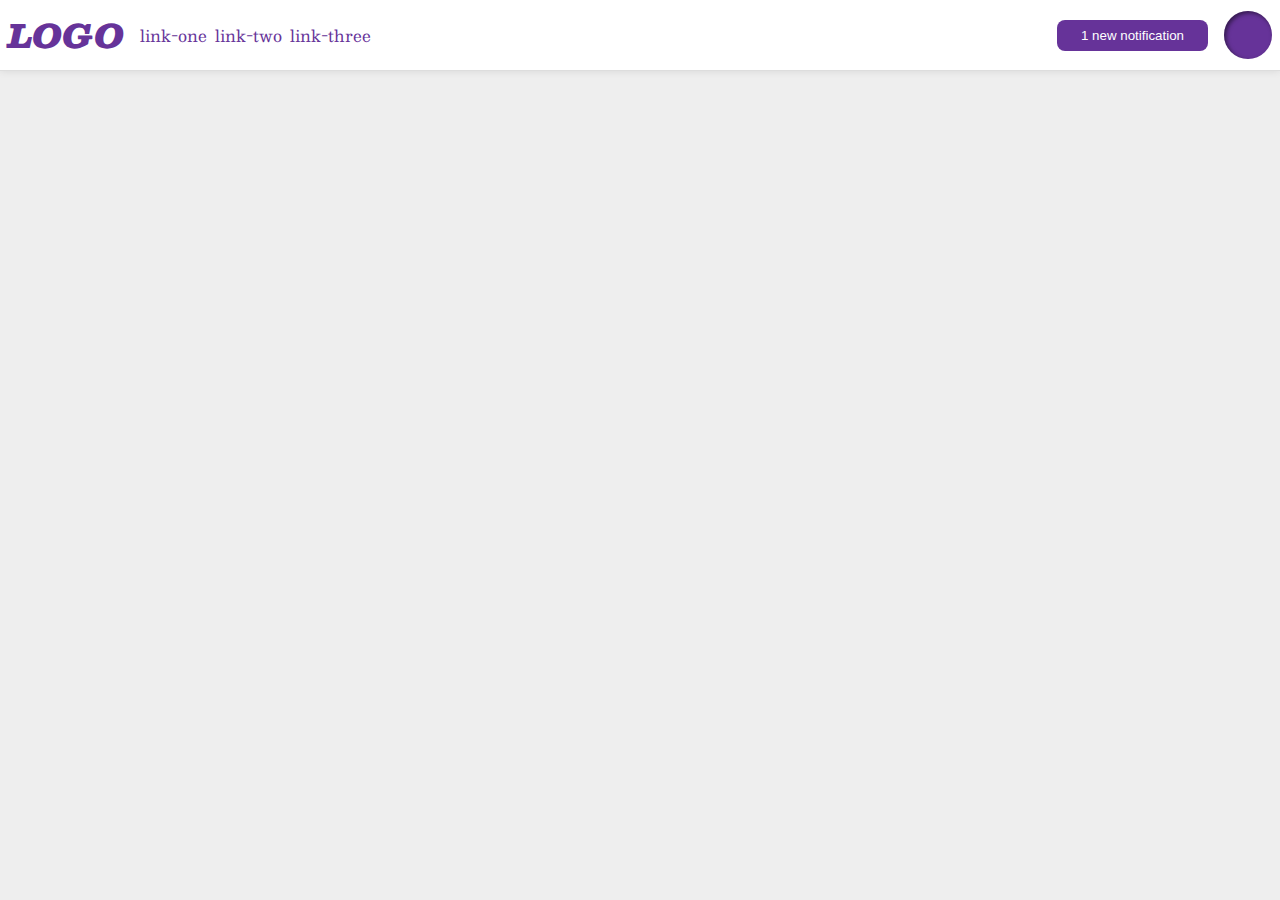
<file: foundations/flex/03-flex-header-2/index.html>
<!DOCTYPE html>
<html lang="en">
  <head>
    <meta charset="UTF-8">
    <meta http-equiv="X-UA-Compatible" content="IE=edge">
    <meta name="viewport" content="width=device-width, initial-scale=1.0">
    <title>Flex Header 2</title>
    <link rel="stylesheet" href="style.css">
  </head>
  <body>
    <div class="header">
      <div class="leftpart">
        <div class="logo">
          LOGO
        </div>
        <div class="links">
          <ul>
            <li><a href="https://google.com">link-one</a></li>
            <li><a href="https://google.com">link-two</a></li>
            <li><a href="https://google.com">link-three</a></li>
          </ul>
        </div>
      </div>
      <div class="rightpart">
          <div class="notifications">
            <button>
              1 new notification
            </button>
          </div>
          <div class="profile-image"></div>
    </div>
    </div>
  </body>
</html>
</file>
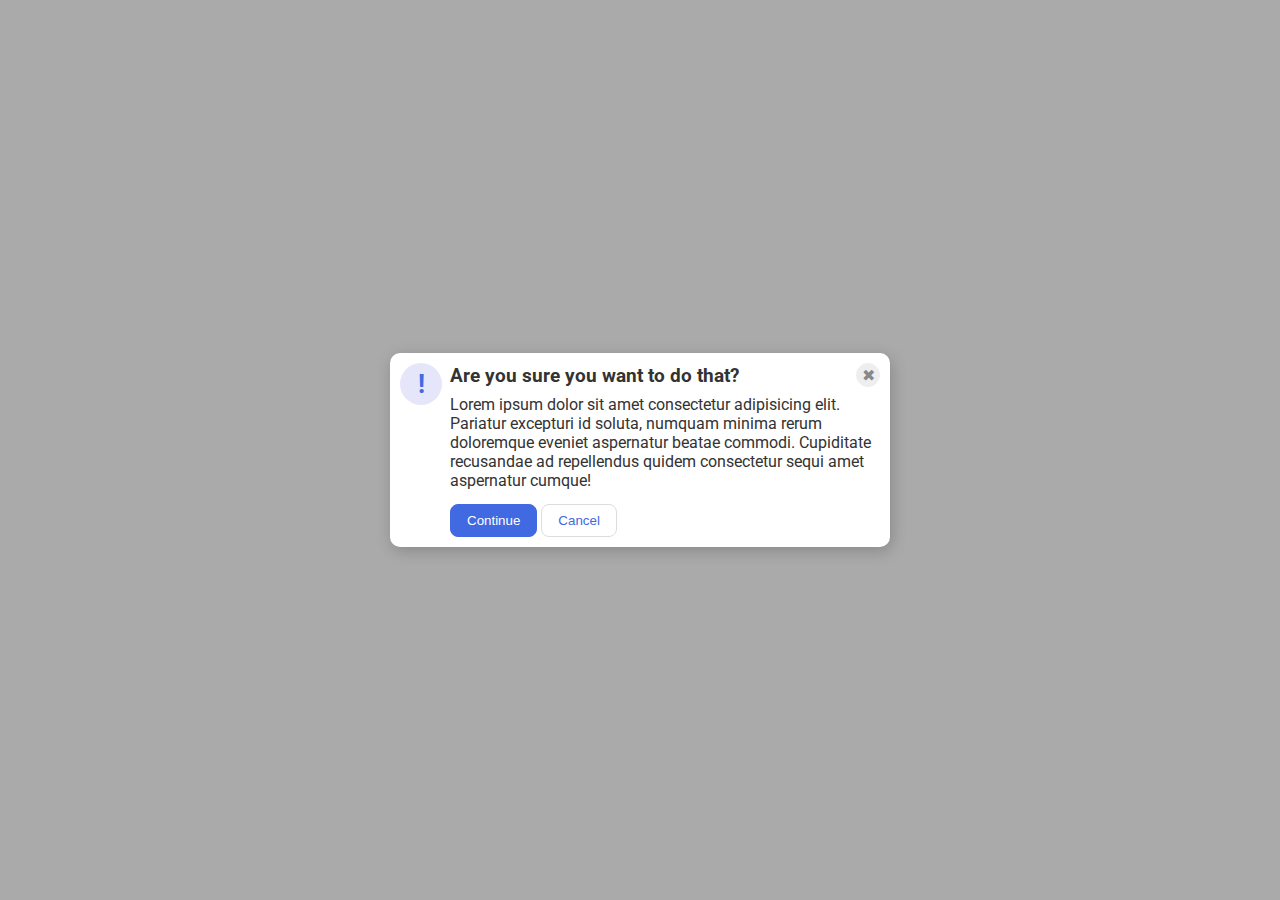
<file: foundations/flex/05-flex-modal/index.html>
<!DOCTYPE html>
<html lang="en">
  <head>
    <meta charset="UTF-8">
    <meta http-equiv="X-UA-Compatible" content="IE=edge">
    <meta name="viewport" content="width=device-width, initial-scale=1.0">
    <link rel="stylesheet" href="style.css">
    <title>Modal</title>
  </head>
  <body>
    <div class="modal">      
        <div class="icon">!</div>
        <div class="main">
          <div class="submain">
            <div class="header">Are you sure you want to do that?</div>
            <button class="close-button">✖</button>
          </div>
          <div class="text">Lorem ipsum dolor sit amet consectetur adipisicing elit. Pariatur excepturi id soluta, numquam minima rerum doloremque eveniet aspernatur beatae commodi. Cupiditate recusandae ad repellendus quidem consectetur sequi amet aspernatur cumque!</div>
          <div class="buttons">
            <button class="continue">Continue</button>
            <button class="cancel">Cancel</button>
          </div>
        </div>
      </div>
  </body>
</html>
</file>
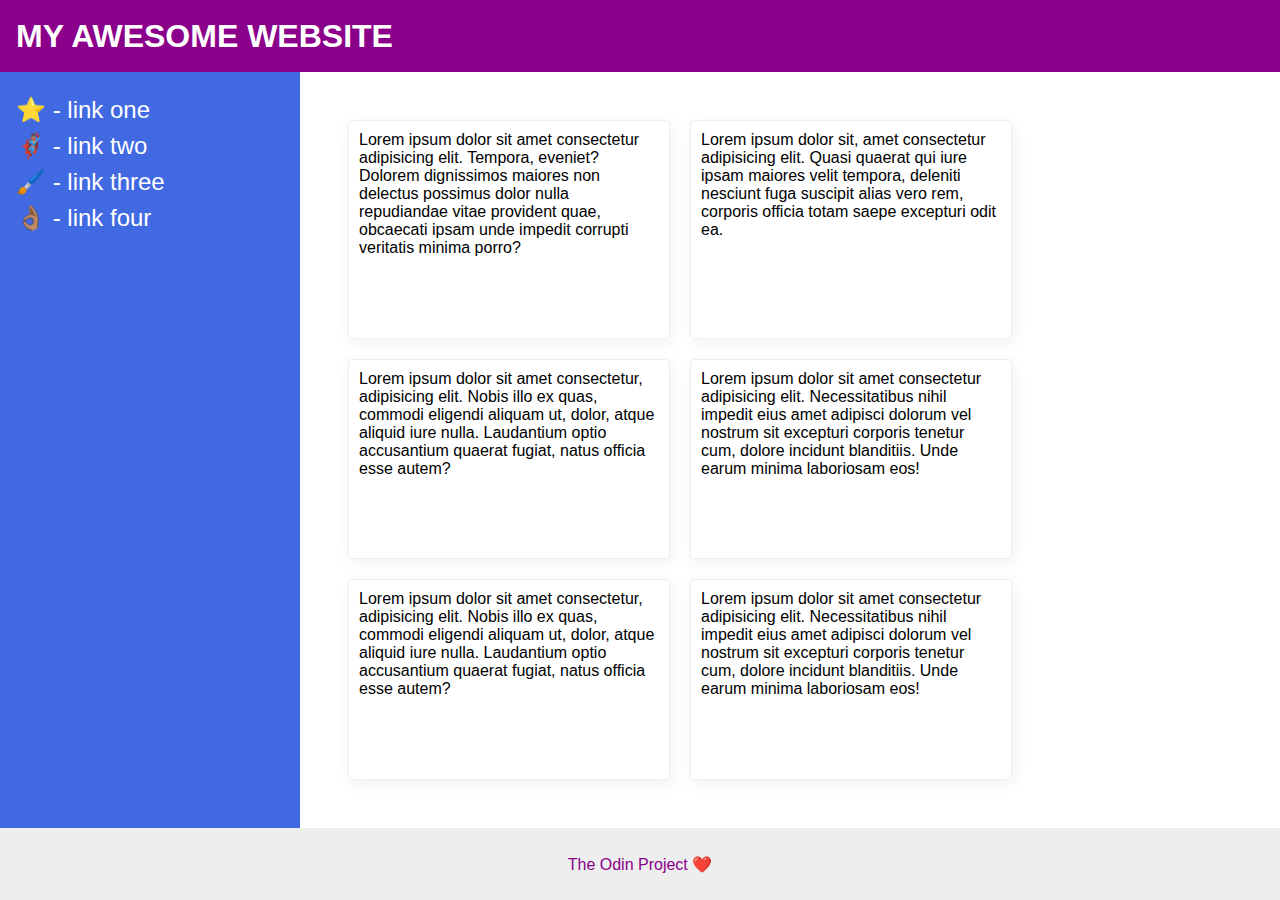
<file: foundations/flex/07-flex-layout-2/index.html>
<!DOCTYPE html>
<html lang="en">
  <head>
    <meta charset="UTF-8">
    <meta http-equiv="X-UA-Compatible" content="IE=edge">
    <meta name="viewport" content="width=device-width, initial-scale=1.0">
    <title>The Holy Grail</title>
    <link rel="stylesheet" href="style.css">
  </head>
  <body>
    <div class="header">
      MY AWESOME WEBSITE
    </div>
    <div class="main">
      <div class="sidebar">
        <ul>
          <li><a href="#">⭐ - link one</a></li>
          <li><a href="#">🦸🏽‍♂️ - link two</a></li>
          <li><a href="#">🖌️ - link three</a></li>
          <li><a href="#">👌🏽 - link four</a></li>
        </ul>
      </div>
      <div class="text">
        <div class="card">Lorem ipsum dolor sit amet consectetur adipisicing elit. Tempora, eveniet? Dolorem dignissimos maiores non delectus possimus dolor nulla repudiandae vitae provident quae, obcaecati ipsam unde impedit corrupti veritatis minima porro?</div>
        <div class="card">Lorem ipsum dolor sit, amet consectetur adipisicing elit. Quasi quaerat qui iure ipsam maiores velit tempora, deleniti nesciunt fuga suscipit alias vero rem, corporis officia totam saepe excepturi odit ea.</div>
        <div class="card">Lorem ipsum dolor sit amet consectetur, adipisicing elit. Nobis illo ex quas, commodi eligendi aliquam ut, dolor, atque aliquid iure nulla. Laudantium optio accusantium quaerat fugiat, natus officia esse autem?</div>
        <div class="card">Lorem ipsum dolor sit amet consectetur adipisicing elit. Necessitatibus nihil impedit eius amet adipisci dolorum vel nostrum sit excepturi corporis tenetur cum, dolore incidunt blanditiis. Unde earum minima laboriosam eos!</div>
        <div class="card">Lorem ipsum dolor sit amet consectetur, adipisicing elit. Nobis illo ex quas, commodi eligendi aliquam ut, dolor, atque aliquid iure nulla. Laudantium optio accusantium quaerat fugiat, natus officia esse autem?</div>
        <div class="card">Lorem ipsum dolor sit amet consectetur adipisicing elit. Necessitatibus nihil impedit eius amet adipisci dolorum vel nostrum sit excepturi corporis tenetur cum, dolore incidunt blanditiis. Unde earum minima laboriosam eos!</div>
      </div>
    </div>
    <div class="footer">
      The Odin Project ❤️
    </div>
  </body>
</html>
</file>
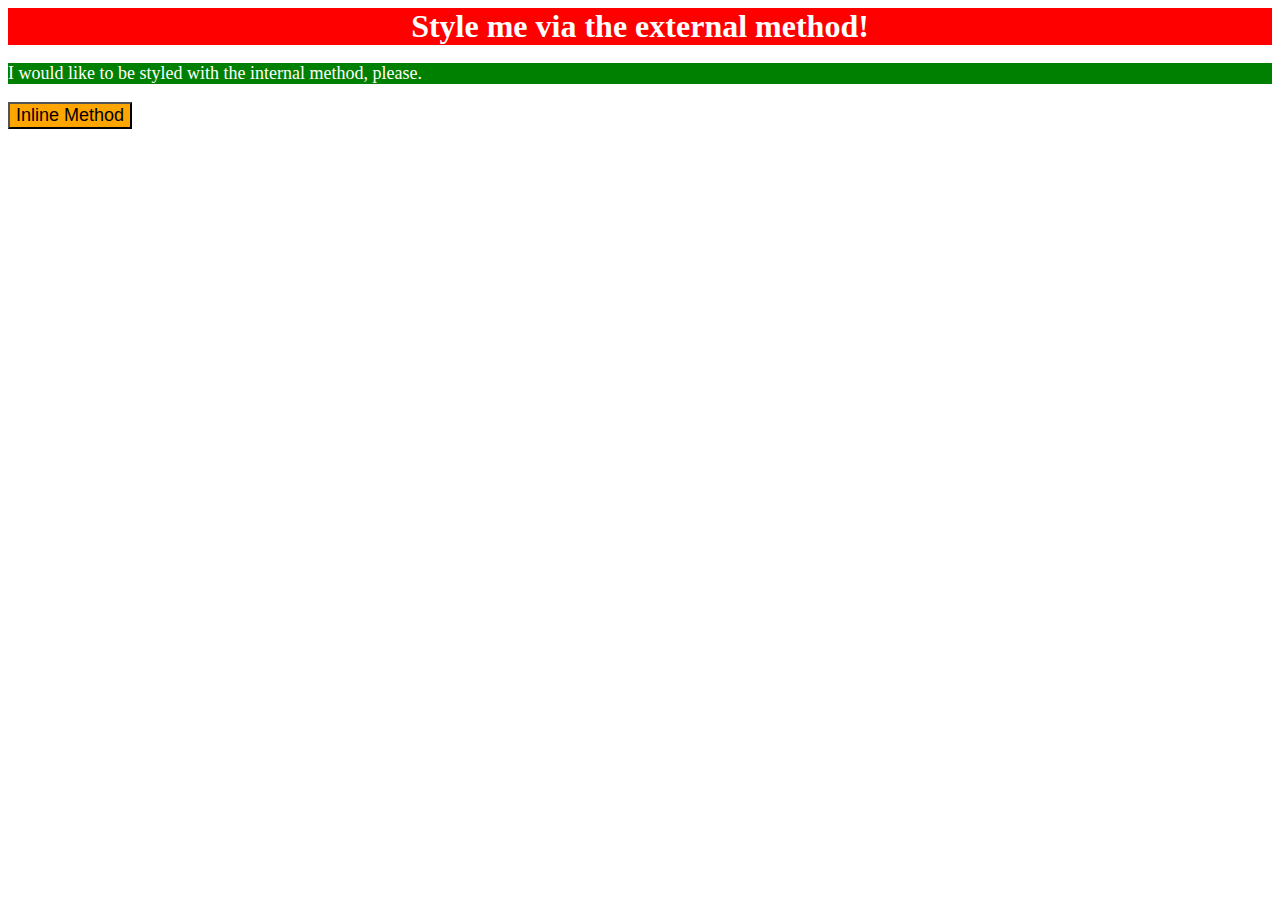
<file: foundations/intro-to-css/01-css-methods/index.html>
<!DOCTYPE html>
<html lang="en">
  <head>
    <meta charset="UTF-8">
    <meta http-equiv="X-UA-Compatible" content="IE=edge">
    <meta name="viewport" content="width=device-width, initial-scale=1.0">
    <title>Methods for Adding CSS</title>
    <link rel="stylesheet" href="style.css">
    <style>
      p {
        background-color: green;
        color: white;
        font-size: 18px;
      }
    </style>
  </head>
  <body>
    <div>Style me via the external method!</div>
    <p>I would like to be styled with the internal method, please.</p>
    <button style="background-color: orange; font-size: 18px;">Inline Method</button>
  </body>
</html>
</file>
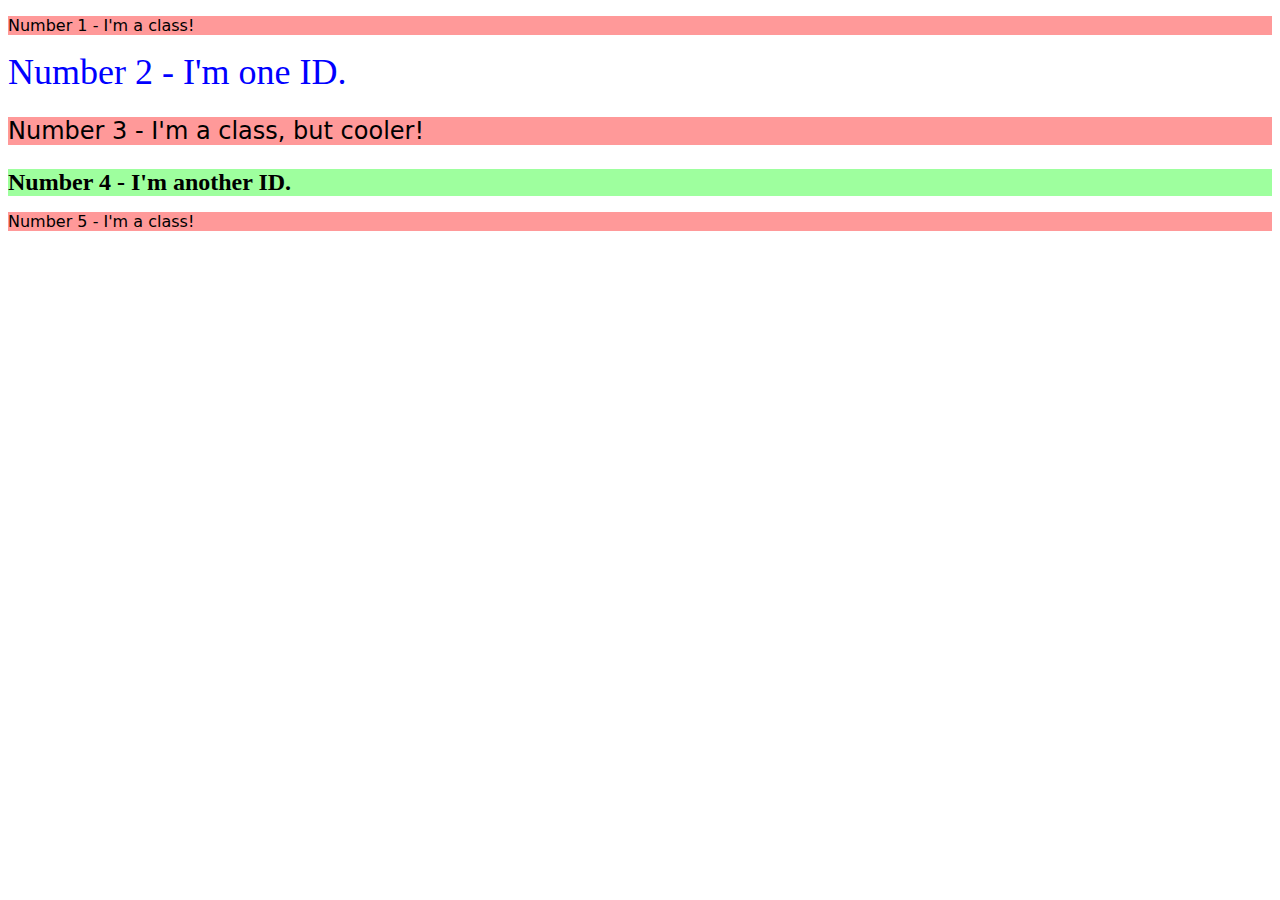
<file: foundations/intro-to-css/02-class-id-selectors/index.html>
<!DOCTYPE html>
<html lang="en">
  <head>
    <meta charset="UTF-8">
    <meta http-equiv="X-UA-Compatible" content="IE=edge">
    <meta name="viewport" content="width=device-width, initial-scale=1.0">
    <title>Class and ID Selectors</title>
    <link rel="stylesheet" href="style.css">
  </head>
  <body>
    <p class="odd">Number 1 - I'm a class!</p>
    <div id="two">Number 2 - I'm one ID.</div>
    <p class="odd three">Number 3 - I'm a class, but cooler!</p>
    <div id="four">Number 4 - I'm another ID.</div>
    <p class="odd">Number 5 - I'm a class!</p>
  </body>
</html>
</file>
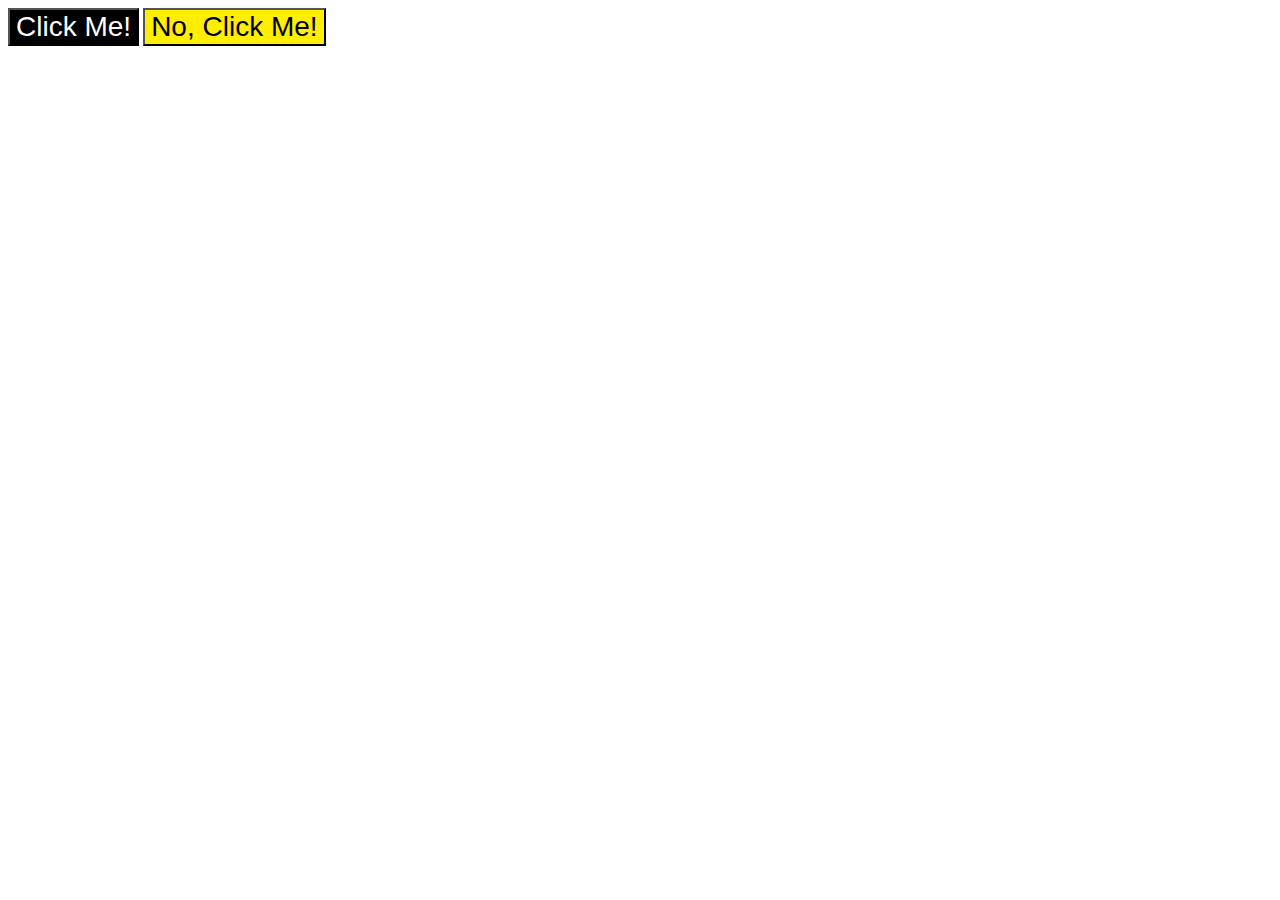
<file: foundations/intro-to-css/03-grouping-selectors/index.html>
<!DOCTYPE html>
<html lang="en">
  <head>
    <meta charset="UTF-8">
    <meta http-equiv="X-UA-Compatible" content="IE=edge">
    <meta name="viewport" content="width=device-width, initial-scale=1.0">
    <title>Grouping Selectors</title>
    <link rel="stylesheet" href="style.css">
  </head>
  <body>
    <button class="first">Click Me!</button>
    <button class="second">No, Click Me!</button>
  </body>
</html>
</file>
<file: foundations/flex/03-flex-header-2/style.css>
/* this is some magical font-importing.  
you'll learn about it later. */
@import url('https://fonts.googleapis.com/css2?family=Besley:ital,wght@0,400;1,900&display=swap');

body {
  margin: 0;
  background: #eee;
  font-family: Besley, serif;
}

.header {
  background: white;
  border-bottom: 1px solid #ddd;
  box-shadow: 0 0 8px rgba(0,0,0,.1);
  padding: 8px;
  display: flex;
  justify-content: space-between;
}

.profile-image {
  background: rebeccapurple;
  box-shadow: inset 2px 2px 4px rgba(0,0,0,.5);
  border-radius: 50%;
  width: 48px;
  height: 48px;
}

.logo {
  color: rebeccapurple;
  font-size: 32px;
  font-weight: 900;
  font-style: italic;
}

.leftpart,
.rightpart {
  display: flex;
  gap: 16px;
  align-items: center;
}

button {
  border: none;
  border-radius: 8px;
  background: rebeccapurple;
  color: white;
  padding: 8px 24px;
}

a {
  /* this removes the line under our links */
  text-decoration: none;
  color: rebeccapurple;
}

ul {
  list-style-type: none;
  display: flex;
  gap: 8px;
  margin: 0;
  padding: 0;
}
</file>
<file: foundations/flex/05-flex-modal/style.css>
@import url('https://fonts.googleapis.com/css2?family=Roboto:wght@400;700&display=swap');

html, body {
  height: 100%;
}

body {
  font-family: Roboto, sans-serif;
  margin: 0;
  background: #aaa;
  color: #333;
  /* I'll give you this one for free lol */
  display: flex;
  align-items: center;
  justify-content: center;
}

.modal {
  background: white;
  width: 480px;
  border-radius: 10px;
  box-shadow: 2px 4px 16px rgba(0,0,0,.2);
}

.icon {
  color: royalblue;
  font-size: 26px;
  font-weight: 700;
  background: lavender;
  width: 42px;
  height: 42px;
  border-radius: 50%;
  display: flex;
  align-items: center;
  justify-content: center;
}

.close-button {
  background: #eee;
  border-radius: 50%;
  color: #888;
  font-weight: 400;
  font-size: 16px;
  height: 24px;
  width: 24px;
  display: flex;
  align-items: center;
  justify-content: center;
  border: 1px solid #eee;
  padding: 0;
}

button {
  cursor: pointer;
  padding: 8px 16px;
  border-radius: 8px;
}

button.continue {
  background: royalblue;
  border: 1px solid royalblue;
  color: white;
}

button.cancel {
  background: white;
  border: 1px solid #ddd;
  color: royalblue;
}

.modal {
  padding: 10px;
  display: flex;
  gap: 8px;
}

.submain {
  display: flex;
  justify-content: space-between;
  align-items: center;
  margin-bottom: 8px;
}

.icon {
  flex-shrink: 0;
}

.header {
  font-weight: 700;
  font-size: larger;
}

.text {
  margin-bottom: 14px;
}
</file>
<file: foundations/flex/07-flex-layout-2/style.css>
body {
  font-family: -apple-system, BlinkMacSystemFont, 'Segoe UI', Roboto, Oxygen, Ubuntu, Cantarell, 'Open Sans', 'Helvetica Neue', sans-serif;
  margin: 0;
  min-height: 100vh;
}

.header {
  height: 72px;
  background: darkmagenta;
  color: white;
}

.footer {
  height: 72px;
  background: #eee;
  color: darkmagenta;
}

.sidebar {
  width: 300px;
  background: royalblue;
  box-sizing: border-box;
}

.card {
  border: 1px solid #eee;
  box-shadow: 2px 4px 16px rgba(0,0,0,.06);
  border-radius: 4px;
}

body {
  display: flex;
  flex-direction: column;
}

.header {
  font-size: 32px;
  font-weight: 900;
  padding-left: 16px;
  display: flex;
  align-items: center;
}

.main {
  display: flex;
  flex: 1;
}

.sidebar {
  padding-left: 16px;
  font-size: 24px;
  flex-shrink: 0;
}
.text {
  padding: 48px;
  display: flex;
  flex-wrap: wrap;
  gap: 20px;
  
}

.card {
  padding: 10px;
  width: 300px;
}

ul {
  padding: 0;
  list-style: none;
  display: flex;
  flex-direction: column;
  gap: 8px;
}
a {
  color: white;
  text-decoration: none;
}

.footer {
  display: flex;
  justify-content: center;
  align-items: center;
}
</file>
<file: foundations/intro-to-css/01-css-methods/style.css>
div {
    background-color: red;
    color: white;
    font-size: 32px;
    text-align: center;
    font-weight: 700;
}
</file>
<file: foundations/intro-to-css/02-class-id-selectors/style.css>
/* Add CSS Styling */
.odd {
    background-color: rgba(255, 0, 0, 40%);
    font-family: 'Verdana', 'DejaVu Sans', sans-serif;
}

#two {
    color: #0000ff;
    font-size: 36px;
}

.three {
    font-size: 24px;
}

#four {
    background-color: hsl(120, 100%, 81%);
    font-size: 24px;
    font-weight: 700;
}
</file>
<file: foundations/intro-to-css/03-grouping-selectors/style.css>
/* Add CSS Styling */
.first,
.second {
    font-size: 28px;
    font-family: Helvetica, 'Times New Roman', sans-serif;
}

.first {
    background-color: #000000;
    color: rgb(255,255,255);
}

.second {
    background-color: hsl(56, 100%, 50%);
}
</file>
